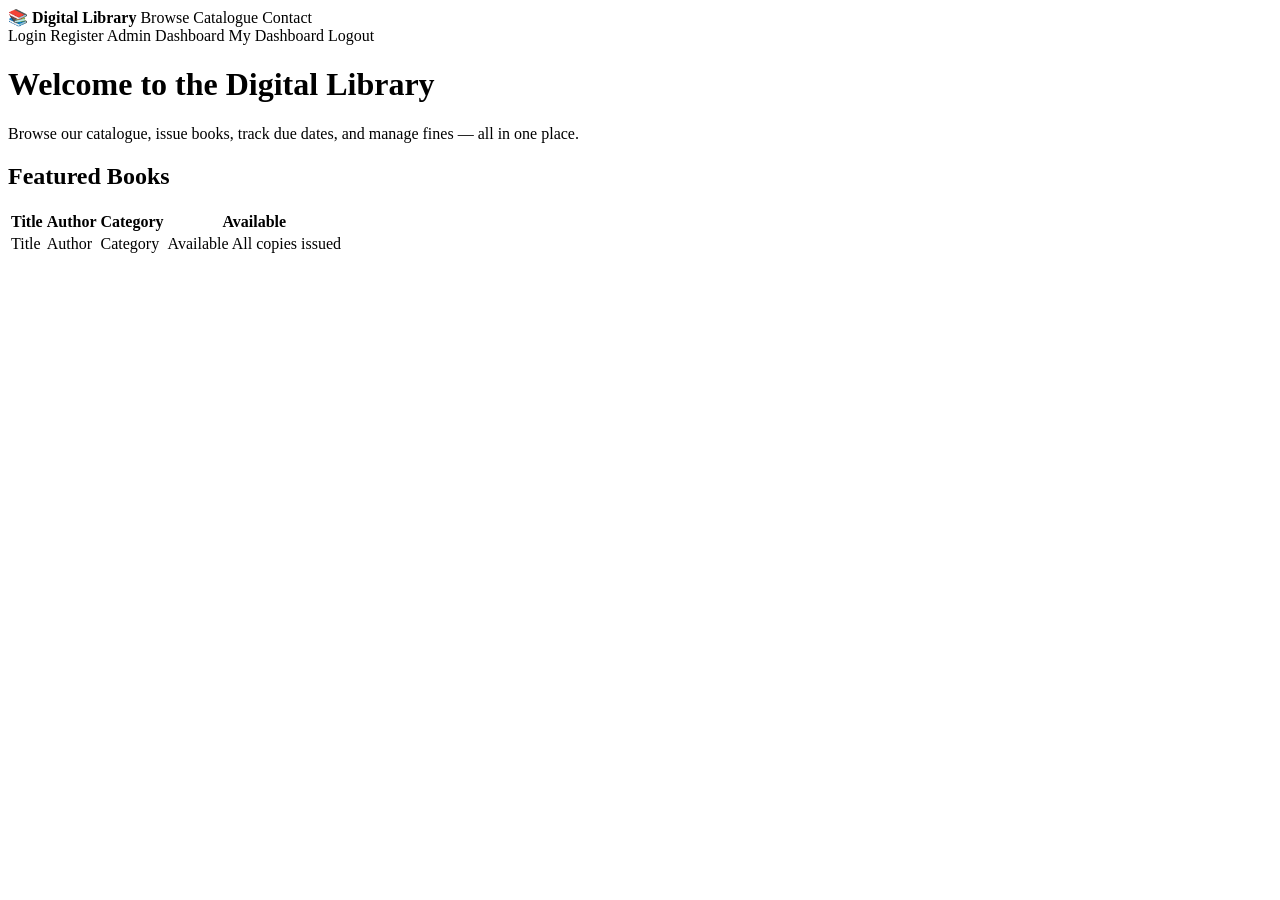
<file: Task5_DigitalLibraryManagementSystem/src/main/resources/templates/index.html>
<!DOCTYPE html>
<html xmlns:th="http://www.thymeleaf.org">
<head>
    <meta charset="UTF-8">
    <title>Digital Library</title>
    <link rel="stylesheet" th:href="@{/css/style.css}">
</head>
<body>
<nav>
    <div><a th:href="@{/}"><strong>📚 Digital Library</strong></a> <a th:href="@{/books}">Browse Catalogue</a> <a th:href="@{/contact}">Contact</a></div>
    <div>
        <span th:if="${currentUser == null}">
            <a th:href="@{/login}">Login</a> <a th:href="@{/register}">Register</a>
        </span>
        <span th:if="${currentUser != null}">
            <a th:if="${currentUser.admin}" th:href="@{/admin/dashboard}">Admin Dashboard</a>
            <a th:unless="${currentUser.admin}" th:href="@{/user/dashboard}">My Dashboard</a>
            <a th:href="@{/logout}">Logout</a>
        </span>
    </div>
</nav>
<div class="container">
    <div class="card">
        <h1>Welcome to the Digital Library</h1>
        <p>Browse our catalogue, issue books, track due dates, and manage fines — all in one place.</p>
    </div>
    <div class="card">
        <h2>Featured Books</h2>
        <table>
            <tr><th>Title</th><th>Author</th><th>Category</th><th>Available</th></tr>
            <tr th:each="book : ${books}">
                <td th:text="${book.title}">Title</td>
                <td th:text="${book.author}">Author</td>
                <td th:text="${book.category}">Category</td>
                <td>
                    <span th:if="${book.available}" class="badge badge-success" th:text="${book.availableQuantity} + ' available'">Available</span>
                    <span th:unless="${book.available}" class="badge badge-danger">All copies issued</span>
                </td>
            </tr>
        </table>
    </div>
</div>
</body>
</html>
</file>
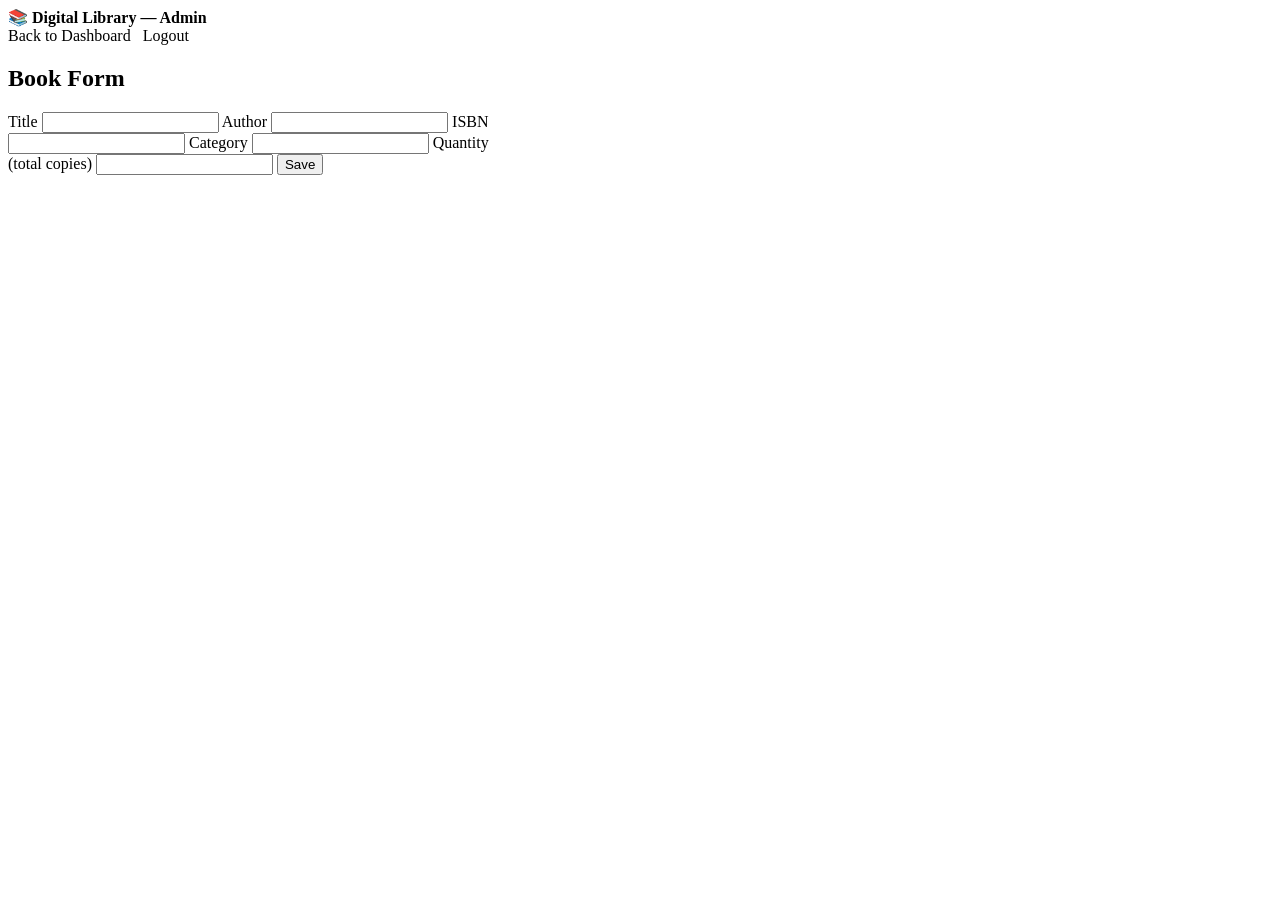
<file: Task5_DigitalLibraryManagementSystem/src/main/resources/templates/admin-book-form.html>
<!DOCTYPE html>
<html xmlns:th="http://www.thymeleaf.org">
<head>
    <meta charset="UTF-8">
    <title>Book Form - Digital Library Admin</title>
    <link rel="stylesheet" th:href="@{/css/style.css}">
</head>
<body>
<nav>
    <div><a th:href="@{/}"><strong>📚 Digital Library — Admin</strong></a></div>
    <div><a th:href="@{/admin/dashboard}">Back to Dashboard</a> &nbsp; <a th:href="@{/logout}">Logout</a></div>
</nav>
<div class="container" style="max-width:500px;">
    <div class="card">
        <h2 th:text="${book.id == null} ? 'Add New Book' : 'Edit Book'">Book Form</h2>
        <form th:action="${book.id == null} ? @{/admin/books/new} : @{'/admin/books/' + ${book.id} + '/edit'}" method="post">
            <label>Title</label>
            <input type="text" name="title" th:value="${book.title}" required>
            <label>Author</label>
            <input type="text" name="author" th:value="${book.author}" required>
            <label>ISBN</label>
            <input type="text" name="isbn" th:value="${book.isbn}" required>
            <label>Category</label>
            <input type="text" name="category" th:value="${book.category}" required>
            <label>Quantity (total copies)</label>
            <input type="number" name="quantity" min="0" th:value="${book.quantity}" required>
            <button type="submit" th:text="${book.id == null} ? 'Add Book' : 'Save Changes'">Save</button>
        </form>
    </div>
</div>
</body>
</html>
</file>
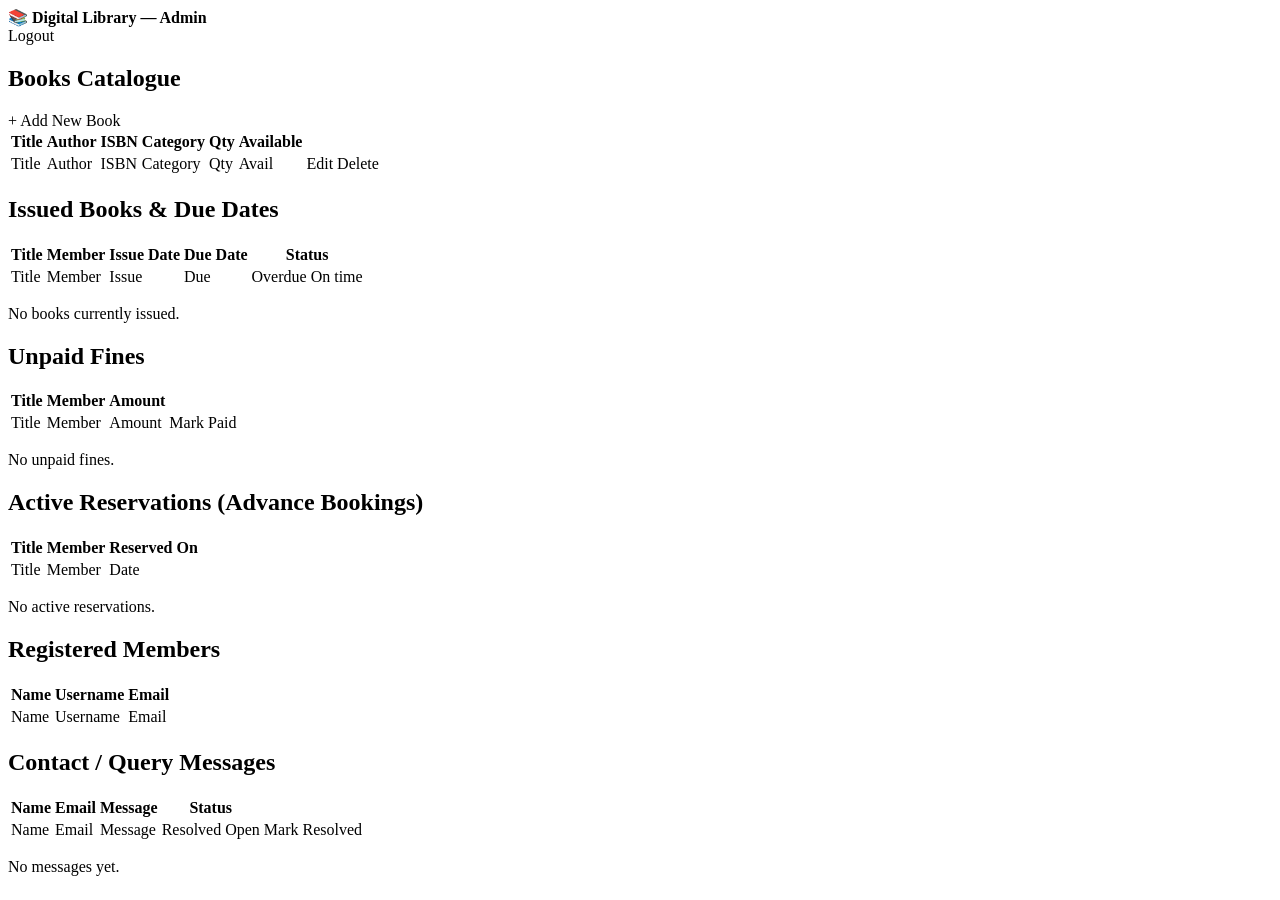
<file: Task5_DigitalLibraryManagementSystem/src/main/resources/templates/admin-dashboard.html>
<!DOCTYPE html>
<html xmlns:th="http://www.thymeleaf.org">
<head>
    <meta charset="UTF-8">
    <title>Admin Dashboard - Digital Library</title>
    <link rel="stylesheet" th:href="@{/css/style.css}">
</head>
<body>
<nav>
    <div><a th:href="@{/}"><strong>📚 Digital Library — Admin</strong></a></div>
    <div><a th:href="@{/logout}">Logout</a></div>
</nav>
<div class="container">

    <div class="card">
        <h2>Books Catalogue</h2>
        <a th:href="@{/admin/books/new}" class="btn">+ Add New Book</a>
        <table>
            <tr><th>Title</th><th>Author</th><th>ISBN</th><th>Category</th><th>Qty</th><th>Available</th><th></th></tr>
            <tr th:each="book : ${books}">
                <td th:text="${book.title}">Title</td>
                <td th:text="${book.author}">Author</td>
                <td th:text="${book.isbn}">ISBN</td>
                <td th:text="${book.category}">Category</td>
                <td th:text="${book.quantity}">Qty</td>
                <td th:text="${book.availableQuantity}">Avail</td>
                <td>
                    <a th:href="@{'/admin/books/' + ${book.id} + '/edit'}" class="btn btn-small">Edit</a>
                    <a th:href="@{'/admin/books/' + ${book.id} + '/delete'}" class="btn btn-small btn-danger"
                       onclick="return confirm('Delete this book?');">Delete</a>
                </td>
            </tr>
        </table>
    </div>

    <div class="card">
        <h2>Issued Books &amp; Due Dates</h2>
        <table>
            <tr><th>Title</th><th>Member</th><th>Issue Date</th><th>Due Date</th><th>Status</th></tr>
            <tr th:each="loan : ${issuedLoans}">
                <td th:text="${loan.book.title}">Title</td>
                <td th:text="${loan.user.fullName}">Member</td>
                <td th:text="${loan.issueDate}">Issue</td>
                <td th:text="${loan.dueDate}">Due</td>
                <td>
                    <span th:if="${loan.overdue}" class="badge badge-danger">Overdue</span>
                    <span th:unless="${loan.overdue}" class="badge">On time</span>
                </td>
            </tr>
        </table>
        <p th:if="${#lists.isEmpty(issuedLoans)}">No books currently issued.</p>
    </div>

    <div class="card">
        <h2>Unpaid Fines</h2>
        <table>
            <tr><th>Title</th><th>Member</th><th>Amount</th><th></th></tr>
            <tr th:each="loan : ${unpaidFines}">
                <td th:text="${loan.book.title}">Title</td>
                <td th:text="${loan.user.fullName}">Member</td>
                <td th:text="'₹' + ${loan.fineAmount}">Amount</td>
                <td><a th:href="@{'/admin/fines/' + ${loan.id} + '/pay'}" class="btn btn-small">Mark Paid</a></td>
            </tr>
        </table>
        <p th:if="${#lists.isEmpty(unpaidFines)}">No unpaid fines.</p>
    </div>

    <div class="card">
        <h2>Active Reservations (Advance Bookings)</h2>
        <table>
            <tr><th>Title</th><th>Member</th><th>Reserved On</th></tr>
            <tr th:each="res : ${reservations}">
                <td th:text="${res.book.title}">Title</td>
                <td th:text="${res.user.fullName}">Member</td>
                <td th:text="${res.reservedDate}">Date</td>
            </tr>
        </table>
        <p th:if="${#lists.isEmpty(reservations)}">No active reservations.</p>
    </div>

    <div class="card">
        <h2>Registered Members</h2>
        <table>
            <tr><th>Name</th><th>Username</th><th>Email</th></tr>
            <tr th:each="m : ${members}">
                <td th:text="${m.fullName}">Name</td>
                <td th:text="${m.username}">Username</td>
                <td th:text="${m.email}">Email</td>
            </tr>
        </table>
    </div>

    <div class="card">
        <h2>Contact / Query Messages</h2>
        <table>
            <tr><th>Name</th><th>Email</th><th>Message</th><th>Status</th><th></th></tr>
            <tr th:each="msg : ${contactMessages}">
                <td th:text="${msg.name}">Name</td>
                <td th:text="${msg.email}">Email</td>
                <td th:text="${msg.message}">Message</td>
                <td>
                    <span th:if="${msg.resolved}" class="badge badge-success">Resolved</span>
                    <span th:unless="${msg.resolved}" class="badge badge-warning">Open</span>
                </td>
                <td>
                    <a th:unless="${msg.resolved}" th:href="@{'/admin/messages/' + ${msg.id} + '/resolve'}" class="btn btn-small">Mark Resolved</a>
                </td>
            </tr>
        </table>
        <p th:if="${#lists.isEmpty(contactMessages)}">No messages yet.</p>
    </div>

</div>
</body>
</html>
</file>
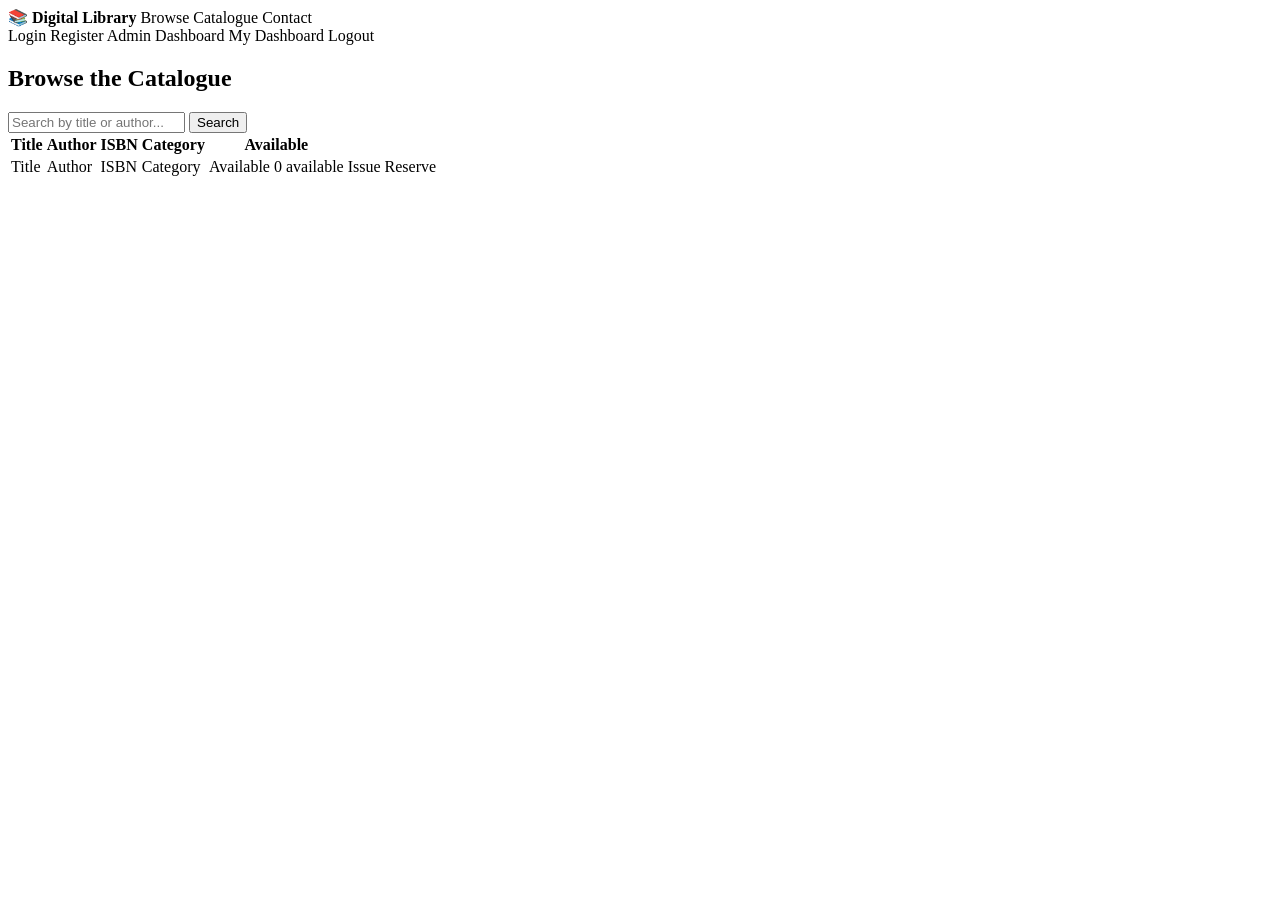
<file: Task5_DigitalLibraryManagementSystem/src/main/resources/templates/books.html>
<!DOCTYPE html>
<html xmlns:th="http://www.thymeleaf.org">
<head>
    <meta charset="UTF-8">
    <title>Browse Catalogue - Digital Library</title>
    <link rel="stylesheet" th:href="@{/css/style.css}">
</head>
<body>
<nav>
    <div><a th:href="@{/}"><strong>📚 Digital Library</strong></a> <a th:href="@{/books}">Browse Catalogue</a> <a th:href="@{/contact}">Contact</a></div>
    <div>
        <span th:if="${currentUser == null}">
            <a th:href="@{/login}">Login</a> <a th:href="@{/register}">Register</a>
        </span>
        <span th:if="${currentUser != null}">
            <a th:if="${currentUser.admin}" th:href="@{/admin/dashboard}">Admin Dashboard</a>
            <a th:unless="${currentUser.admin}" th:href="@{/user/dashboard}">My Dashboard</a>
            <a th:href="@{/logout}">Logout</a>
        </span>
    </div>
</nav>
<div class="container">
    <div class="card">
        <h2>Browse the Catalogue</h2>
        <form th:action="@{/books}" method="get">
            <input type="text" name="q" placeholder="Search by title or author..." th:value="${query}">
            <button type="submit">Search</button>
        </form>
        <table>
            <tr><th>Title</th><th>Author</th><th>ISBN</th><th>Category</th><th>Available</th><th></th></tr>
            <tr th:each="book : ${books}">
                <td th:text="${book.title}">Title</td>
                <td th:text="${book.author}">Author</td>
                <td th:text="${book.isbn}">ISBN</td>
                <td th:text="${book.category}">Category</td>
                <td>
                    <span th:if="${book.available}" class="badge badge-success" th:text="${book.availableQuantity} + '/' + ${book.quantity}">Available</span>
                    <span th:unless="${book.available}" class="badge badge-danger">0 available</span>
                </td>
                <td>
                    <a th:if="${currentUser != null and !currentUser.admin and book.available}"
                       th:href="@{'/user/issue/' + ${book.id}}" class="btn btn-small">Issue</a>
                    <a th:if="${currentUser != null and !currentUser.admin and !book.available}"
                       th:href="@{'/user/reserve/' + ${book.id}}" class="btn btn-small">Reserve</a>
                </td>
            </tr>
        </table>
    </div>
</div>
</body>
</html>
</file>
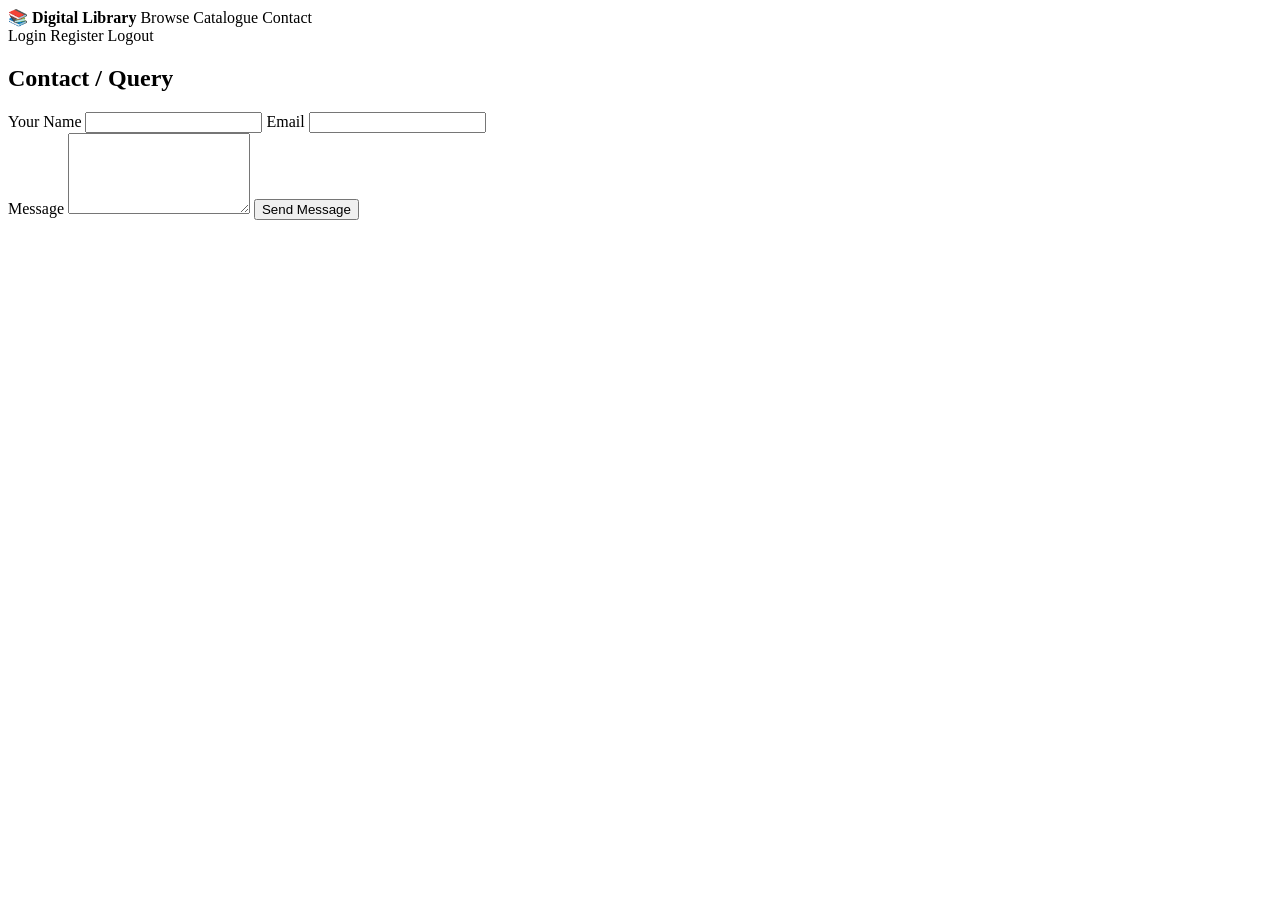
<file: Task5_DigitalLibraryManagementSystem/src/main/resources/templates/contact.html>
<!DOCTYPE html>
<html xmlns:th="http://www.thymeleaf.org">
<head>
    <meta charset="UTF-8">
    <title>Contact - Digital Library</title>
    <link rel="stylesheet" th:href="@{/css/style.css}">
</head>
<body>
<nav>
    <div><a th:href="@{/}"><strong>📚 Digital Library</strong></a> <a th:href="@{/books}">Browse Catalogue</a> <a th:href="@{/contact}">Contact</a></div>
    <div>
        <span th:if="${currentUser == null}">
            <a th:href="@{/login}">Login</a> <a th:href="@{/register}">Register</a>
        </span>
        <span th:if="${currentUser != null}">
            <a th:href="@{/logout}">Logout</a>
        </span>
    </div>
</nav>
<div class="container" style="max-width:500px;">
    <div class="card">
        <h2>Contact / Query</h2>
        <p class="success" th:if="${success}" th:text="${success}"></p>
        <form th:action="@{/contact}" method="post">
            <label>Your Name</label>
            <input type="text" name="name" required>
            <label>Email</label>
            <input type="email" name="email" required>
            <label>Message</label>
            <textarea name="message" rows="5" required></textarea>
            <button type="submit">Send Message</button>
        </form>
    </div>
</div>
</body>
</html>
</file>
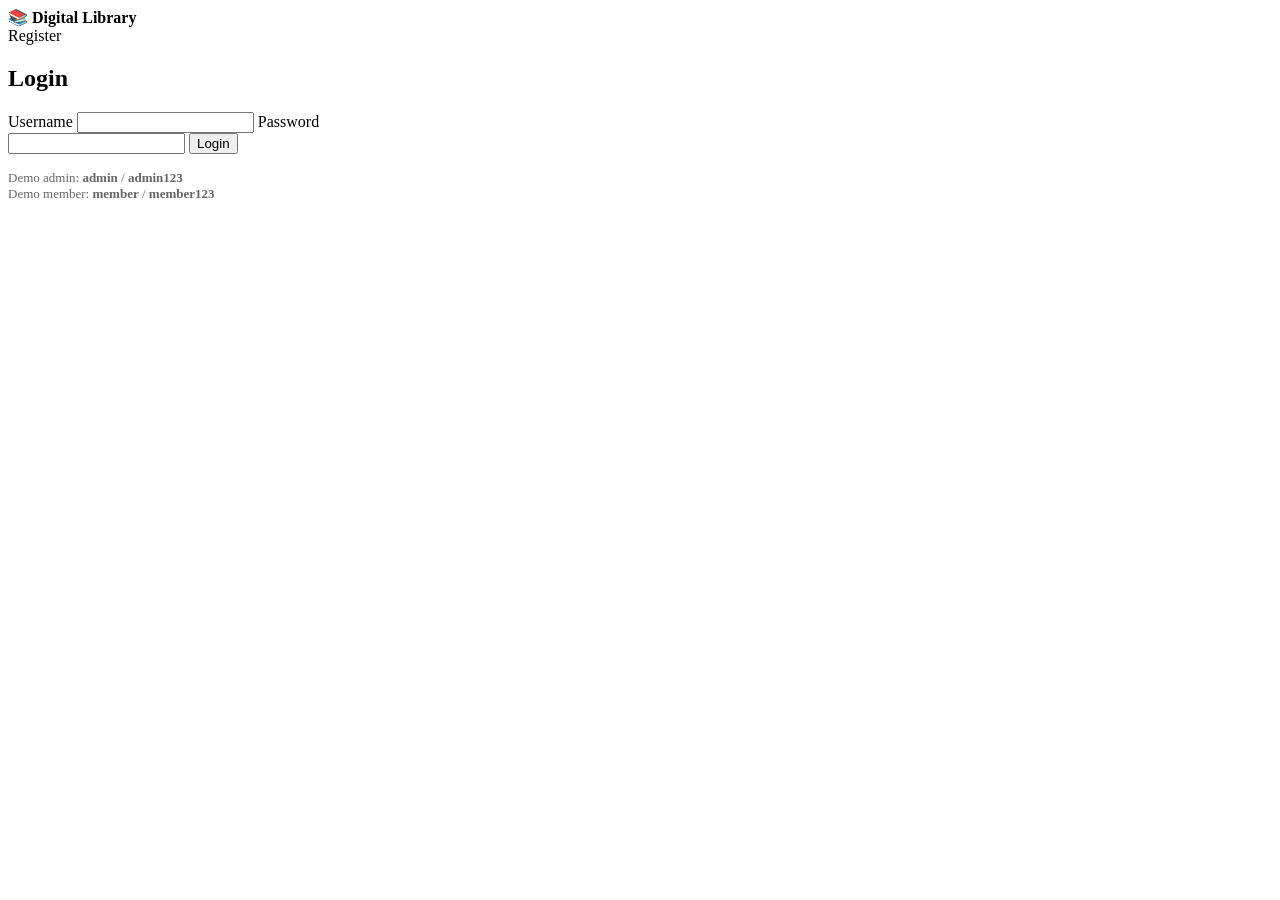
<file: Task5_DigitalLibraryManagementSystem/src/main/resources/templates/login.html>
<!DOCTYPE html>
<html xmlns:th="http://www.thymeleaf.org">
<head>
    <meta charset="UTF-8">
    <title>Login - Digital Library</title>
    <link rel="stylesheet" th:href="@{/css/style.css}">
</head>
<body>
<nav>
    <div><a th:href="@{/}"><strong>📚 Digital Library</strong></a></div>
    <div><a th:href="@{/register}">Register</a></div>
</nav>
<div class="container" style="max-width:400px;">
    <div class="card">
        <h2>Login</h2>
        <p class="error" th:if="${error}" th:text="${error}"></p>
        <p class="success" th:if="${success}" th:text="${success}"></p>
        <form th:action="@{/login}" method="post">
            <label>Username</label>
            <input type="text" name="username" required>
            <label>Password</label>
            <input type="password" name="password" required>
            <button type="submit">Login</button>
        </form>
        <p style="margin-top:16px;font-size:13px;color:#666;">
            Demo admin: <strong>admin</strong> / <strong>admin123</strong><br>
            Demo member: <strong>member</strong> / <strong>member123</strong>
        </p>
    </div>
</div>
</body>
</html>
</file>
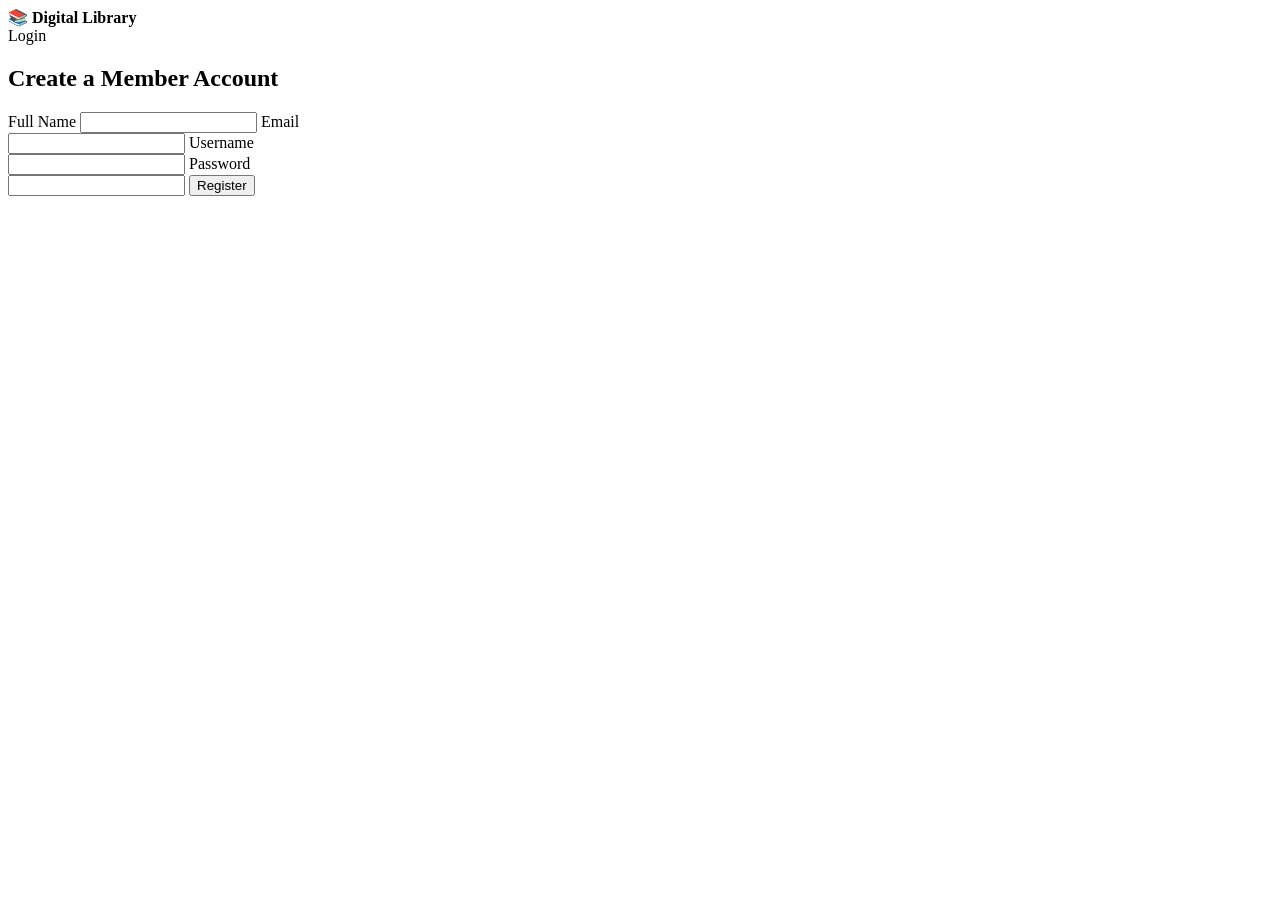
<file: Task5_DigitalLibraryManagementSystem/src/main/resources/templates/register.html>
<!DOCTYPE html>
<html xmlns:th="http://www.thymeleaf.org">
<head>
    <meta charset="UTF-8">
    <title>Register - Digital Library</title>
    <link rel="stylesheet" th:href="@{/css/style.css}">
</head>
<body>
<nav>
    <div><a th:href="@{/}"><strong>📚 Digital Library</strong></a></div>
    <div><a th:href="@{/login}">Login</a></div>
</nav>
<div class="container" style="max-width:420px;">
    <div class="card">
        <h2>Create a Member Account</h2>
        <p class="error" th:if="${error}" th:text="${error}"></p>
        <form th:action="@{/register}" method="post">
            <label>Full Name</label>
            <input type="text" name="fullName" required>
            <label>Email</label>
            <input type="email" name="email" required>
            <label>Username</label>
            <input type="text" name="username" required>
            <label>Password</label>
            <input type="password" name="password" required>
            <button type="submit">Register</button>
        </form>
    </div>
</div>
</body>
</html>
</file>
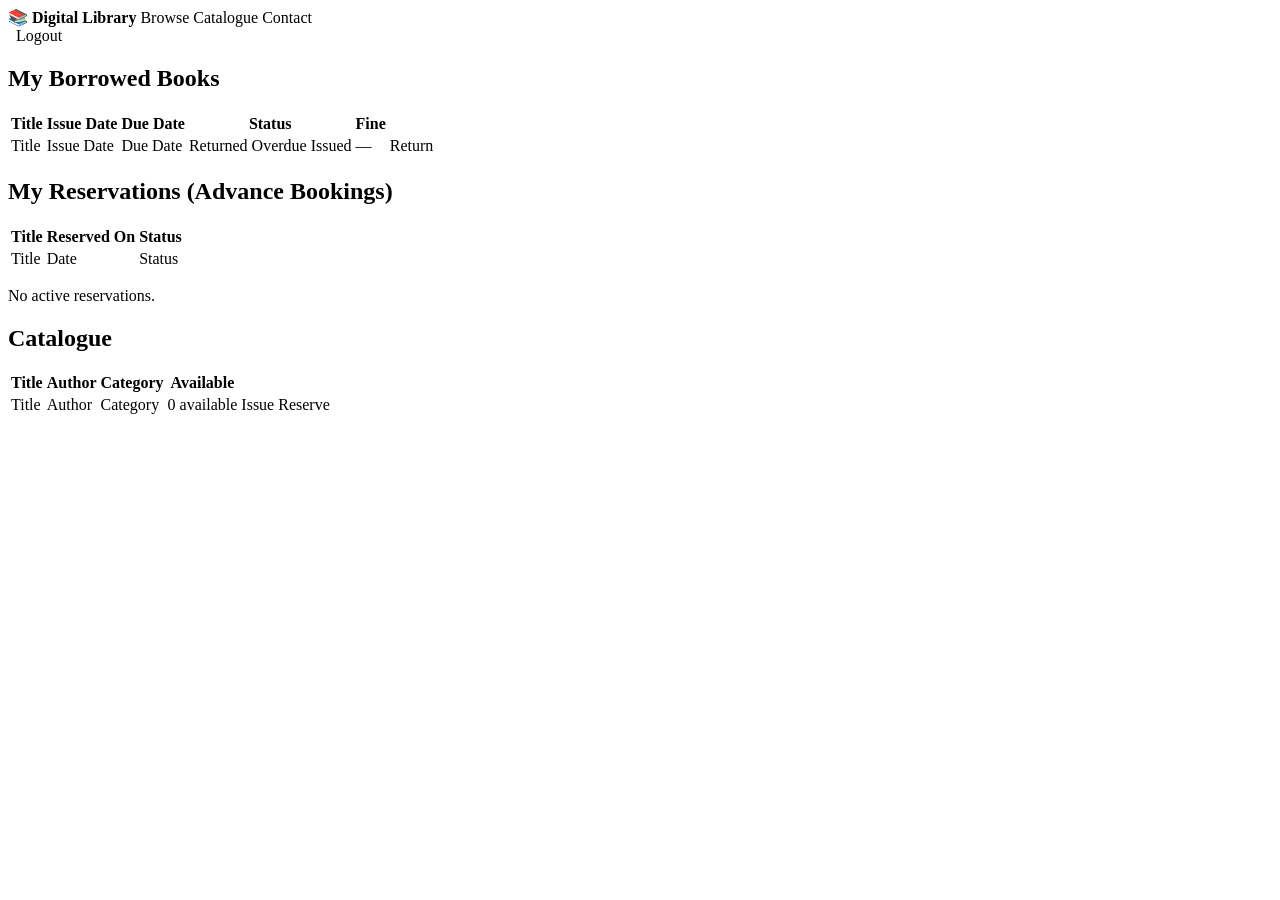
<file: Task5_DigitalLibraryManagementSystem/src/main/resources/templates/user-dashboard.html>
<!DOCTYPE html>
<html xmlns:th="http://www.thymeleaf.org">
<head>
    <meta charset="UTF-8">
    <title>My Dashboard - Digital Library</title>
    <link rel="stylesheet" th:href="@{/css/style.css}">
</head>
<body>
<nav>
    <div><a th:href="@{/}"><strong>📚 Digital Library</strong></a> <a th:href="@{/books}">Browse Catalogue</a> <a th:href="@{/contact}">Contact</a></div>
    <div><span th:text="'Hi, ' + ${currentUser.fullName}"></span> &nbsp; <a th:href="@{/logout}">Logout</a></div>
</nav>
<div class="container">

    <div class="card">
        <h2>My Borrowed Books</h2>
        <table>
            <tr><th>Title</th><th>Issue Date</th><th>Due Date</th><th>Status</th><th>Fine</th><th></th></tr>
            <tr th:each="loan : ${loans}">
                <td th:text="${loan.book.title}">Title</td>
                <td th:text="${loan.issueDate}">Issue Date</td>
                <td th:text="${loan.dueDate}">Due Date</td>
                <td>
                    <span th:if="${loan.returned}" class="badge badge-success">Returned</span>
                    <span th:if="${!loan.returned and loan.overdue}" class="badge badge-danger">Overdue</span>
                    <span th:if="${!loan.returned and !loan.overdue}" class="badge">Issued</span>
                </td>
                <td>
                    <span th:if="${loan.fineAmount > 0}"
                          th:text="'₹' + ${loan.fineAmount} + (${loan.finePaid} ? ' (paid)' : ' (unpaid)')"></span>
                    <span th:if="${loan.fineAmount == 0}">—</span>
                </td>
                <td>
                    <a th:if="${!loan.returned}" th:href="@{'/user/return/' + ${loan.id}}" class="btn btn-small">Return</a>
                </td>
            </tr>
        </table>
    </div>

    <div class="card">
        <h2>My Reservations (Advance Bookings)</h2>
        <table>
            <tr><th>Title</th><th>Reserved On</th><th>Status</th></tr>
            <tr th:each="res : ${reservations}">
                <td th:text="${res.book.title}">Title</td>
                <td th:text="${res.reservedDate}">Date</td>
                <td th:text="${res.status}">Status</td>
            </tr>
        </table>
        <p th:if="${#lists.isEmpty(reservations)}">No active reservations.</p>
    </div>

    <div class="card">
        <h2>Catalogue</h2>
        <table>
            <tr><th>Title</th><th>Author</th><th>Category</th><th>Available</th><th></th></tr>
            <tr th:each="book : ${books}">
                <td th:text="${book.title}">Title</td>
                <td th:text="${book.author}">Author</td>
                <td th:text="${book.category}">Category</td>
                <td>
                    <span th:if="${book.available}" class="badge badge-success" th:text="${book.availableQuantity} + '/' + ${book.quantity}"></span>
                    <span th:unless="${book.available}" class="badge badge-danger">0 available</span>
                </td>
                <td>
                    <a th:if="${book.available}" th:href="@{'/user/issue/' + ${book.id}}" class="btn btn-small">Issue</a>
                    <a th:unless="${book.available}" th:href="@{'/user/reserve/' + ${book.id}}" class="btn btn-small">Reserve</a>
                </td>
            </tr>
        </table>
    </div>
</div>
</body>
</html>
</file>
